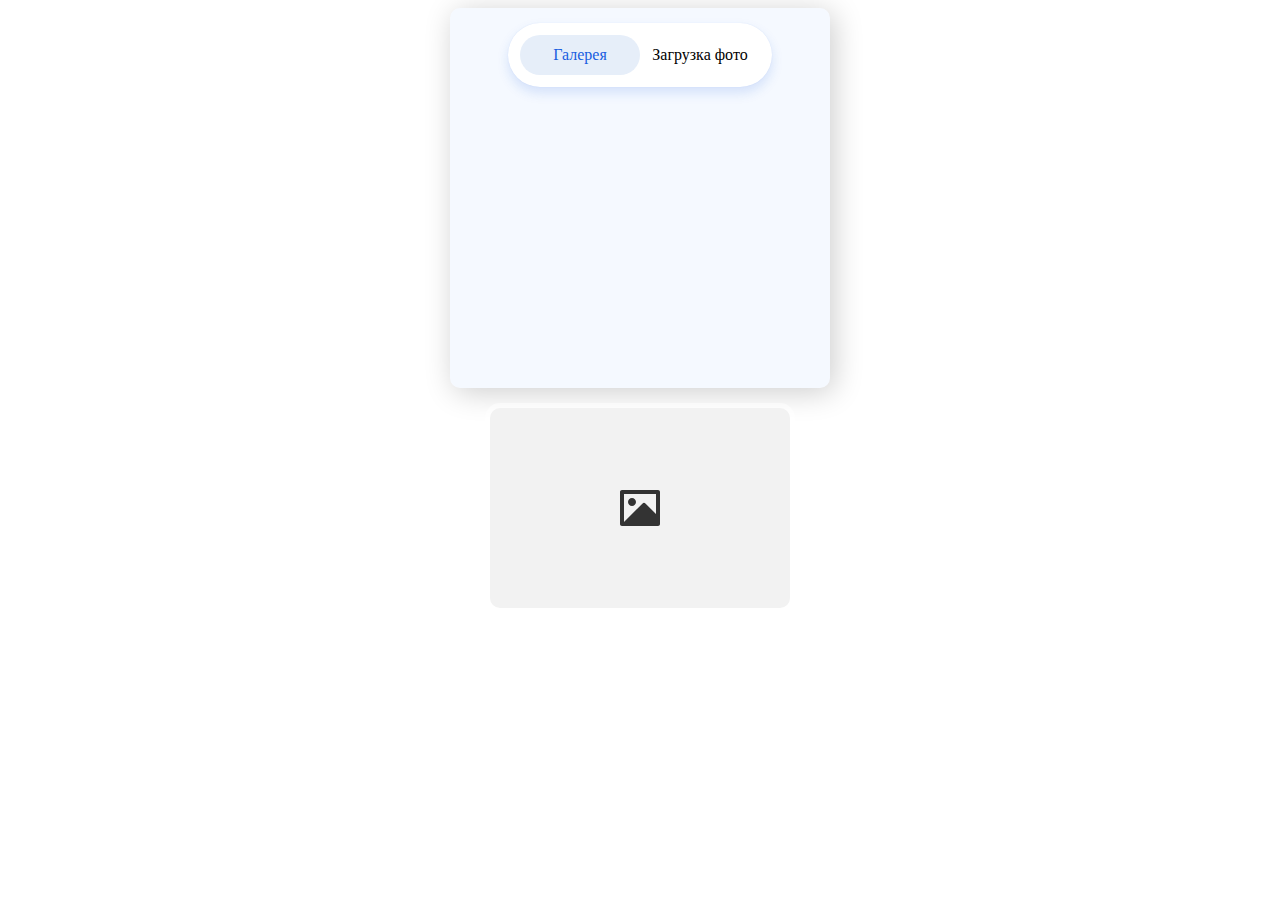
<file: index.html>
<!DOCTYPE html>
<html lang="en">
<head>
    <meta charset="UTF-8">
    <meta name="viewport" content="width=device-width, initial-scale=1.0">
    <title>Gallery and Upload</title>
    <!-- Подключение разделённых стилей -->
    <link rel="stylesheet" href="css/Tabs.css">
    <link rel="stylesheet" href="css/ImageUpload.css">
    <link rel="stylesheet" href="css/Card.css">
    <link rel="stylesheet" href="css/Gallery.css">
    <link rel="stylesheet" href="css/loader.css"> <!-- Подключение файла со стилями загрузчика -->
</head>
<body>
<!-- Контейнер вкладок -->
<div class="container">
    <div class="tabs">
        <!-- Вкладка Галерея -->
        <input type="radio" id="radio-gallery" name="tabs" checked="">
        <label class="tab" for="radio-gallery">Галерея</label>

        <!-- Вкладка Загрузка Фото -->
        <input type="radio" id="radio-upload" name="tabs">
        <label class="tab" for="radio-upload">Загрузка фото</label>

        <!-- Ползунок для переключения вкладок -->
        <span class="glider"></span>
    </div>
</div>

<!-- Вкладка Галерея -->
<div id="gallery" class="tab-content active">
    <div class="gallery">
        <!-- Карточка -->
        <div class="card">
            <svg xmlns="http://www.w3.org/2000/svg" viewBox="0 0 24 24">
                <path d="M20 5H4V19L13.2923 9.70649C13.6828 9.31595 14.3159 9.31591 14.7065 9.70641L20 15.0104V5ZM2 3.9934C2 3.44476 2.45531 3 2.9918 3H21.0082C21.556 3 22 3.44495 22 3.9934V20.0066C22 20.5552 21.5447 21 21.0082 21H2.9918C2.44405 21 2 20.5551 2 20.0066V3.9934ZM8 11C6.89543 11 6 10.1046 6 9C6 7.89543 6.89543 7 8 7C9.10457 7 10 7.89543 10 9C10 10.1046 9.10457 11 8 11Z"></path>
            </svg>
            <div class="card__content">
                <p class="card__title">Card Title 1</p>
                <p class="card__description">Lorem ipsum dolor sit amet, consectetur adipiscing elit.</p>
            </div>
        </div>
    </div>
</div>
<div id="imageModal" class="modal" style="display: none;">
    <span id="closeModal" class="close">&times;</span>
    <img class="modal-content" id="modalImage">
</div>

<!-- Вкладка Загрузка Фото -->
<div id="upload" class="tab-content" style="display: none;">
    <div class="container">
        <div class="header">
            <svg viewBox="0 0 24 24" fill="none" xmlns="http://www.w3.org/2000/svg">
                <!-- SVG содержимое -->
            </svg>
            <p>Browse File to upload!</p>
        </div>
        <button id="uploadButton" class="footer">
            <svg fill="#000000" viewBox="0 0 32 32" xmlns="http://www.w3.org/2000/svg">
                <!-- SVG содержимое -->
            </svg>
            <p>Click to upload</p>
        </button>
        <input id="file" type="file" style="display: none;">

        <!-- Индикатор загрузки -->
        <div id="loader" class="loader" style="display: none;">
            <div class="box box0"><div></div></div>
            <div class="box box1"><div></div></div>
            <div class="box box2"><div></div></div>
            <div class="box box3"><div></div></div>
            <div class="box box4"><div></div></div>
            <div class="box box5"><div></div></div>
            <div class="box box6"><div></div></div>
            <div class="box box7"><div></div></div>
            <div class="ground"><div></div></div>
        </div>
    </div>
</div>

<script type="module" src="index.js"></script>

</body>
</html>
</file>
<file: css/Tabs.css>
/* Основной контейнер для вкладок */
.tabs {
    display: flex;
    position: relative;
    background-color: #fff;
    box-shadow: 0 0 1px 0 rgba(24, 94, 224, 0.15), 0 6px 12px 0 rgba(24, 94, 224, 0.15);
    padding: 0.75rem;
    border-radius: 99px;
}

/* Все элементы внутри вкладок имеют z-index 2 для корректного отображения */
.tabs * {
    z-index: 2;
}

/* Убираем отображение radio input */
.container input[type="radio"] {
    display: none;
}

/* Стиль для самих вкладок */
.tab {
    display: flex;
    align-items: center;
    justify-content: center;
    height: 40px;
    width: 120px;
    font-size: 1rem;
    color: black;
    font-weight: 500;
    border-radius: 99px;
    cursor: pointer;
    transition: color 0.15s ease-in;
}

/* Когда вкладка выбрана */
.container input[type="radio"]:checked + label {
    color: #185ee0;
}

/* Стиль для ползунка, который указывает текущую вкладку */
.glider {
    position: absolute;
    display: flex;
    height: 40px;
    width: 120px;
    background-color: #e6eef9;
    z-index: 1;
    border-radius: 99px;
    transition: 0.25s ease-out;
}

/* Перемещение ползунка в зависимости от выбранной вкладки */
.container input[id="radio-gallery"]:checked ~ .glider {
    transform: translateX(0%);
}

.container input[id="radio-upload"]:checked ~ .glider {
    transform: translateX(100%);
}

/* Стиль для мобильных устройств - уменьшение масштаба вкладок */
@media (max-width: 700px) {
    .tabs {
        transform: scale(0.8);
    }
}
</file>
<file: css/ImageUpload.css>
/* Стили для контейнера загрузки фото */
.container {
    height: 350px;
    width: 350px;
    border-radius: 10px;
    box-shadow: 4px 4px 30px rgba(0, 0, 0, 0.2);
    display: flex;
    flex-direction: column;
    align-items: center;
    justify-content: space-between;
    padding: 15px;
    gap: 10px;
    background-color: rgba(0, 110, 255, 0.041);
    margin: 0 auto; /* Центрирование контейнера */
}

.header {
    flex: 1;
    width: 100%;
    border: 2px dashed royalblue;
    border-radius: 10px;
    display: flex;
    align-items: center;
    justify-content: center;
    flex-direction: column;
}

.header svg {
    height: 120px; /* Увеличен размер иконки */
}

.header p {
    text-align: center;
    color: black;
}

.footer {
    background-color: rgba(0, 110, 255, 0.075);
    width: 100%;
    height: 50px;
    padding: 10px;
    border-radius: 10px;
    cursor: pointer;
    display: flex;
    align-items: center;
    justify-content: flex-end;
    color: black;
    border: none;
}

.footer svg {
    height: 130%;
    fill: royalblue;
    background-color: rgba(70, 66, 66, 0.103);
    border-radius: 50%;
    padding: 2px;
    cursor: pointer;
    box-shadow: 0 2px 30px rgba(0, 0, 0, 0.205);
}

.footer p {
    flex: 1;
    text-align: center;
}

#file {
    display: none;
}
</file>
<file: css/Card.css>
/* Стили карточек */
.card {
    position: relative;
    width: 300px;
    height: 200px;
    background-color: #f2f2f2;
    border-radius: 10px;
    display: flex;
    align-items: center;
    justify-content: center;
    overflow: hidden;
    perspective: 1000px;
    box-shadow: 0 0 0 5px #ffffff80;
    transition: all 0.6s cubic-bezier(0.175, 0.885, 0.32, 1.275);
}

.card svg {
    width: 48px;
    fill: #333;
    transition: all 0.6s cubic-bezier(0.175, 0.885, 0.32, 1.275);
}

.card:hover {
    transform: scale(1.05);
    box-shadow: 0 8px 16px rgba(255, 255, 255, 0.2);
}

.card__content {
    position: absolute;
    top: 0;
    left: 0;
    width: 100%;
    height: 100%;
    padding: 20px;
    box-sizing: border-box;
    background-color: rgba(242, 242, 242, 0.8); /* Сделаем фон полупрозрачным */
    opacity: 0; /* Скрываем содержимое по умолчанию */
    transition: all 0.6s cubic-bezier(0.175, 0.885, 0.32, 1.275);
    pointer-events: none; /* Содержимое не будет блокировать клики */
}

.card:hover .card__content {
    opacity: 1; /* Показать содержимое при наведении */
    transform: none; /* Уберите анимацию вращения */
}

.card__title {
    margin: 0;
    font-size: 24px;
    color: #333;
    font-weight: 700;
}

.card:hover svg {
    scale: 0;
}

.card__description {
    margin: 10px 0 0;
    font-size: 14px;
    color: #777;
    line-height: 1.4;
}
</file>
<file: css/Gallery.css>
/* Стили галереи */
.gallery {
    display: flex;
    flex-wrap: wrap;
    gap: 20px;
    justify-content: center;
    margin: 20px;
}
/* Стили для модального окна */
.modal {
    display: none; /* По умолчанию скрыто */
    position: fixed;
    z-index: 1000;
    left: 0;
    top: 0;
    width: 100%;
    height: 100%;
    overflow: auto;
    background-color: rgba(0, 0, 0, 0.8);
}

.modal-content {
    margin: 5% auto;
    display: block;
    width: 80%;
    max-width: 700px;
    border-radius: 10px; /* Сделаем изображение красивым */
}

.close {
    position: absolute;
    top: 15px;
    right: 35px;
    color: #ffffff;
    font-size: 40px;
    font-weight: bold;
    cursor: pointer;
}

.close:hover,
.close:focus {
    color: #bbb;
    text-decoration: none;
    cursor: pointer;
}
</file>
<file: css/loader.css>
/* Индикатор загрузки */
.loader {
    --duration: 3s;
    --primary: rgba(39, 94, 254, 1);
    --primary-light: #2f71ff;
    --primary-rgba: rgba(39, 94, 254, 0);
    width: 200px;
    height: 320px;
    position: relative;
    transform-style: preserve-3d;
}

.loader .box,
.loader .ground {
    /* здесь ваш код для анимации, который вы указали */
}

/* Поля ввода для названия и описания */
.input {
    margin-top: 1rem;
    border-radius: 10px;
    outline: 2px solid #00a6fb;
    border: 0;
    font-family: "Montserrat", sans-serif;
    background-color: #d6f1ff;
    outline-offset: 3px;
    padding: 10px 12.5px;
    transition: all 0.2s ease;
    width: 250px;
}

.input:hover {
    background-color: #fff;
}

.input:focus {
    outline-offset: -6px;
    background-color: #d6f1ff;
}
</file>
